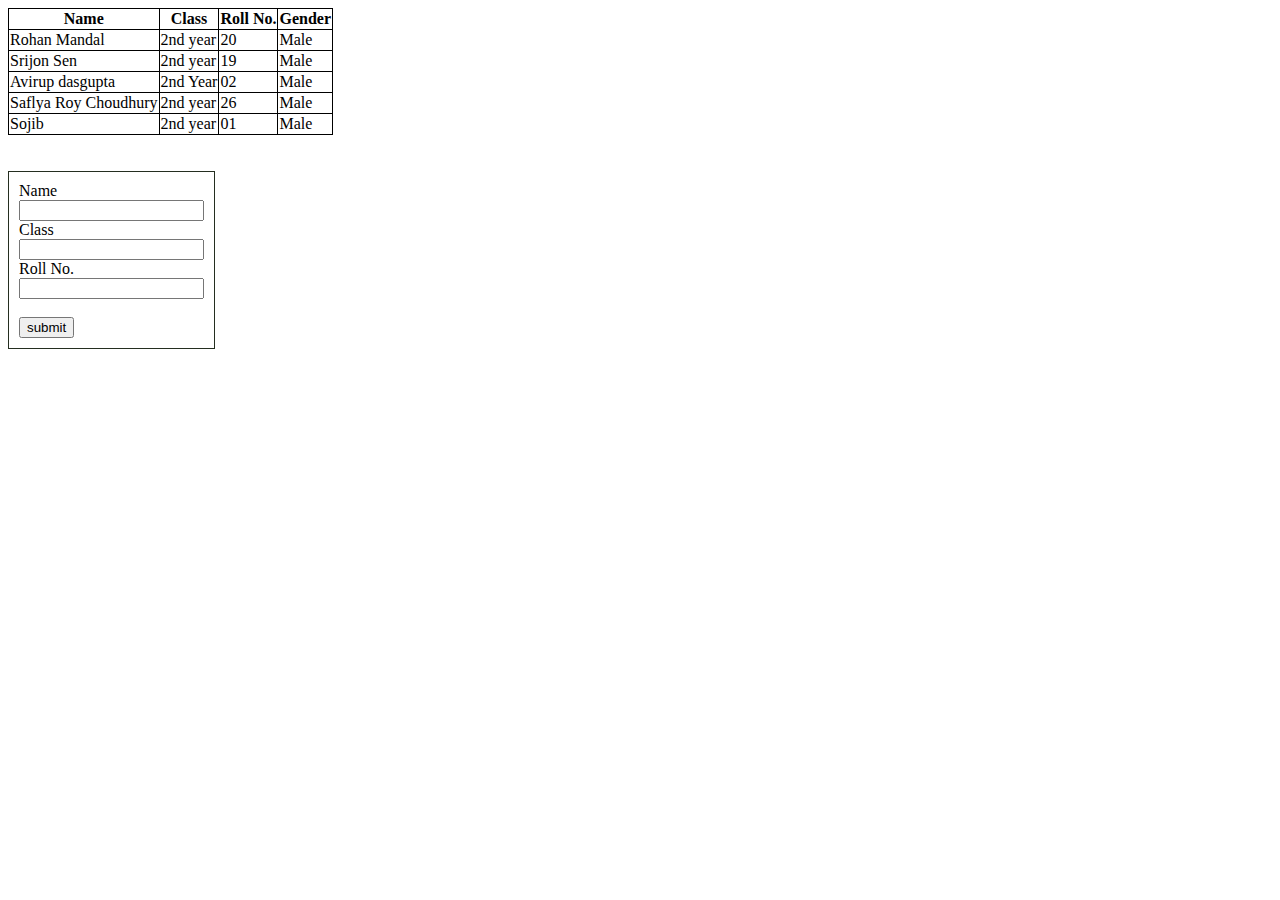
<file: index.html>
<!DOCTYPE html>
<html lang="en">
<head>
    <meta charset="UTF-8">
    <meta name="viewport" content="width=device-width, initial-scale=1.0">
    <title>Document</title>
    <style>
        table ,th, td
        {
            border:1px solid rgb(0, 0, 0);
            border-collapse: collapse;
        }
        form
        {
            border:1px solid rgb(36, 46, 32);
            width: fit-content;
            padding: 10px;
        }

    </style>
</head>
<body>
    <table>
        <tr>
            <th>Name</th>
            <th>Class</th>
            <th>Roll No.</th>
            <th>Gender</th>
        </tr>
        <tr>
            <td>Rohan Mandal</td>
            <td>2nd year</td>
            <td>20</td>
            <td>Male</td>
        </tr>
        <tr>
            <td>Srijon Sen</td>
            <td>2nd year</td>
            <td>19</td>
            <td>Male</td>
        </tr>
        <tr>
            <td>Avirup dasgupta</td>
            <td>2nd Year</td>
            <td>02</td>
            <td>Male</td>
        </tr>
        <tr>
            <td>Saflya Roy Choudhury</td>
            <td>2nd year</td>
            <td>26</td>
            <td>Male</td>
        </tr>
        <tr>
            <td>Sojib</td>
            <td>2nd year</td>
            <td>01</td>
            <td>Male</td>
        </tr>
    </table>
    <br>
    <br>
    <form>
        <label for="Name">Name</label>
        <br>
        <input type="text" id="Name">
        <br>
        <label for="Class">Class</label>
        <br>
        <input type="text" id="Class">
        <br>
        <label for="Roll No.">Roll No.</label>
        <br>
        <input type="text" id="Roll No.">
        <br>
        <br>
        <input type="submit" value="submit">
        


    </form>
</body>
</html>
</file>
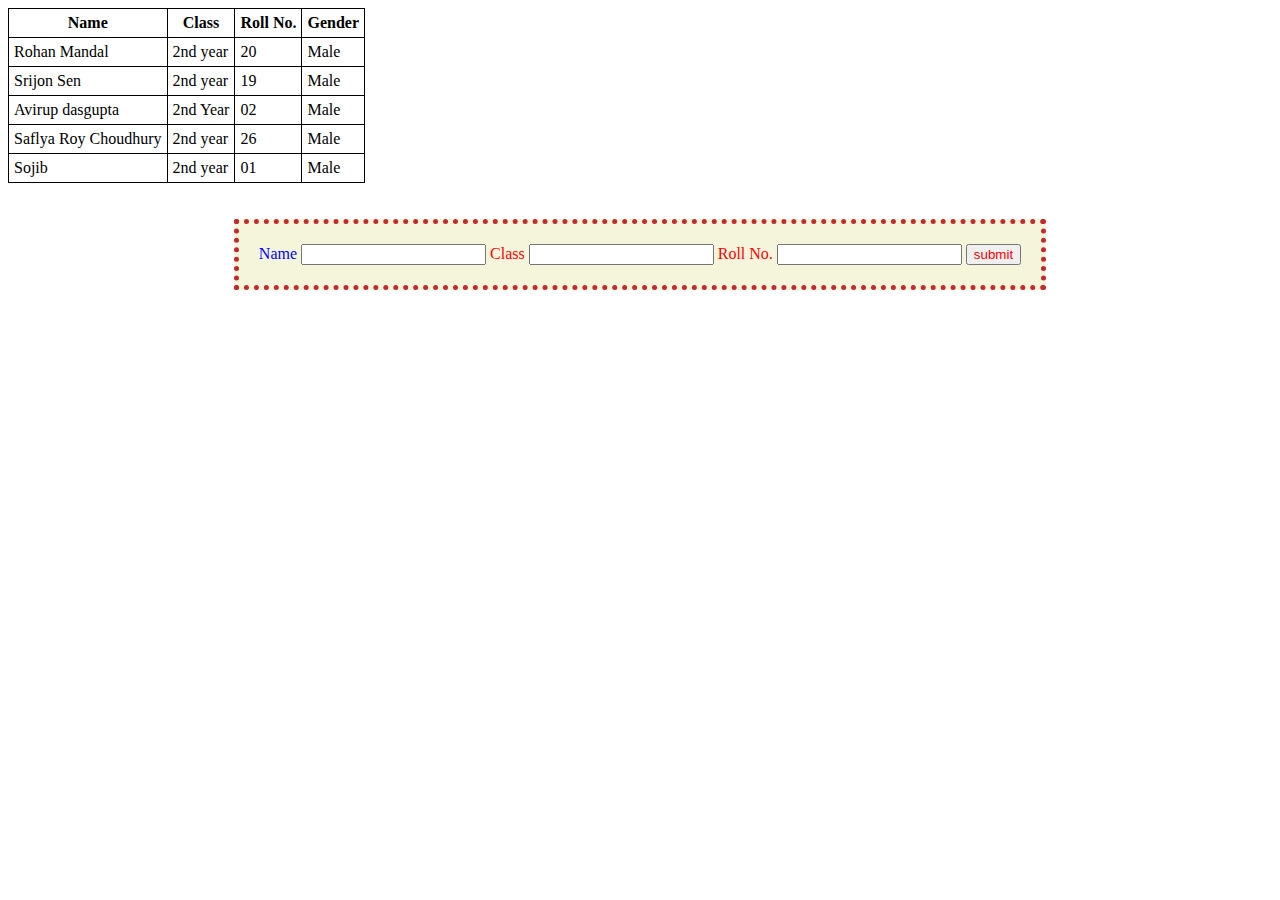
<file: cssimplementation.html>
<!DOCTYPE html>
<html lang="en">
<head>
    <meta charset="UTF-8">
    <meta name="viewport" content="width=device-width, initial-scale=1.0">
    <title>Document</title>
    <link rel="stylesheet" href="style.css">
    
    <style>
        table ,th, td
        {
            border:1px solid rgb(0, 0, 0);
            border-collapse: collapse;
            padding: 5px;
        }
        form
        {
            border:3px dotted rgb(0, 0, 0);
            border-collapse: collapse;
            padding: 20px !important;

        }
        

    </style>
</head>
<body>
    <table>
        <tr>
            <th>Name</th>
            <th>Class</th>
            <th>Roll No.</th>
            <th>Gender</th>
        </tr>
        <tr>
            <td>Rohan Mandal</td>
            <td>2nd year</td>
            <td>20</td>
            <td>Male</td>
        </tr>
        <tr>
            <td>Srijon Sen</td>
            <td>2nd year</td>
            <td>19</td>
            <td>Male</td>
        </tr>
        <tr>
            <td>Avirup dasgupta</td>
            <td>2nd Year</td>
            <td>02</td>
            <td>Male</td>
        </tr>
        <tr>
            <td>Saflya Roy Choudhury</td>
            <td>2nd year</td>
            <td>26</td>
            <td>Male</td>
        </tr>
        <tr>
            <td>Sojib</td>
            <td>2nd year</td>
            <td>01</td>
            <td>Male</td>
        </tr>
    </table>
    <br>
    <br>
    <form style="border:1px solid rgb(231, 160, 72);width:max-content;padding: 10px; margin-inline: auto; background: beige;">
        <label id = "name" for="Name">Name</label>
        
        <input type="text" id="Name">
        
        <label class = "abc" for="Class">Class</label>
        
        <input type="text" id="Class">
        
        <label for="Roll No." class = "abc" >Roll No.</label>
        
        <input type="text" id="Roll No.">
        
        <input class = "abc" type="submit" value="submit">
        


    </form>
</body>
</html>
</file>
<file: style.css>
#name{
    color: blue;
}
.abc{
    color: red;
}

form 
        {
            border:5px dotted rgb(197, 42, 42) !important;
            border-collapse: collapse;
            padding: 15px !important;

        }
</file>
